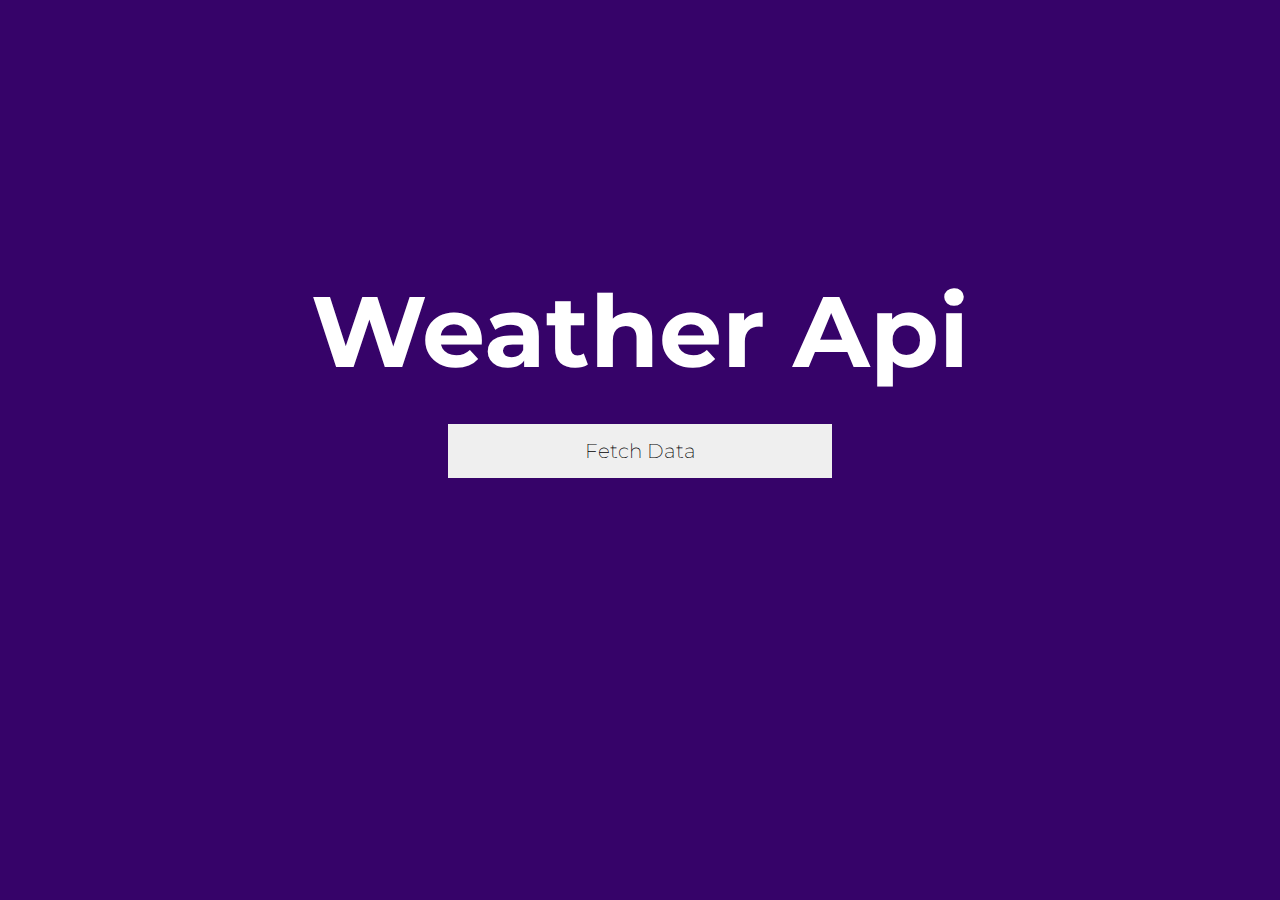
<file: index.html>
<!DOCTYPE html>
<html lang="en">
<head>
    <meta charset="UTF-8">
    <meta name="viewport" content="width=device-width, initial-scale=1.0">
    <title>Weather Api</title>
    <link rel="stylesheet" href="style.css">
    <link rel="shortcut icon" href="icons/weather.png" type="image/x-icon">
</head>
<body>

    <div class="main-logo">
        <p>Weather Api</p>
        <a href="weather-details.html"><button>Fetch Data</button></a>
    </div>
</body>
</html>
</file>
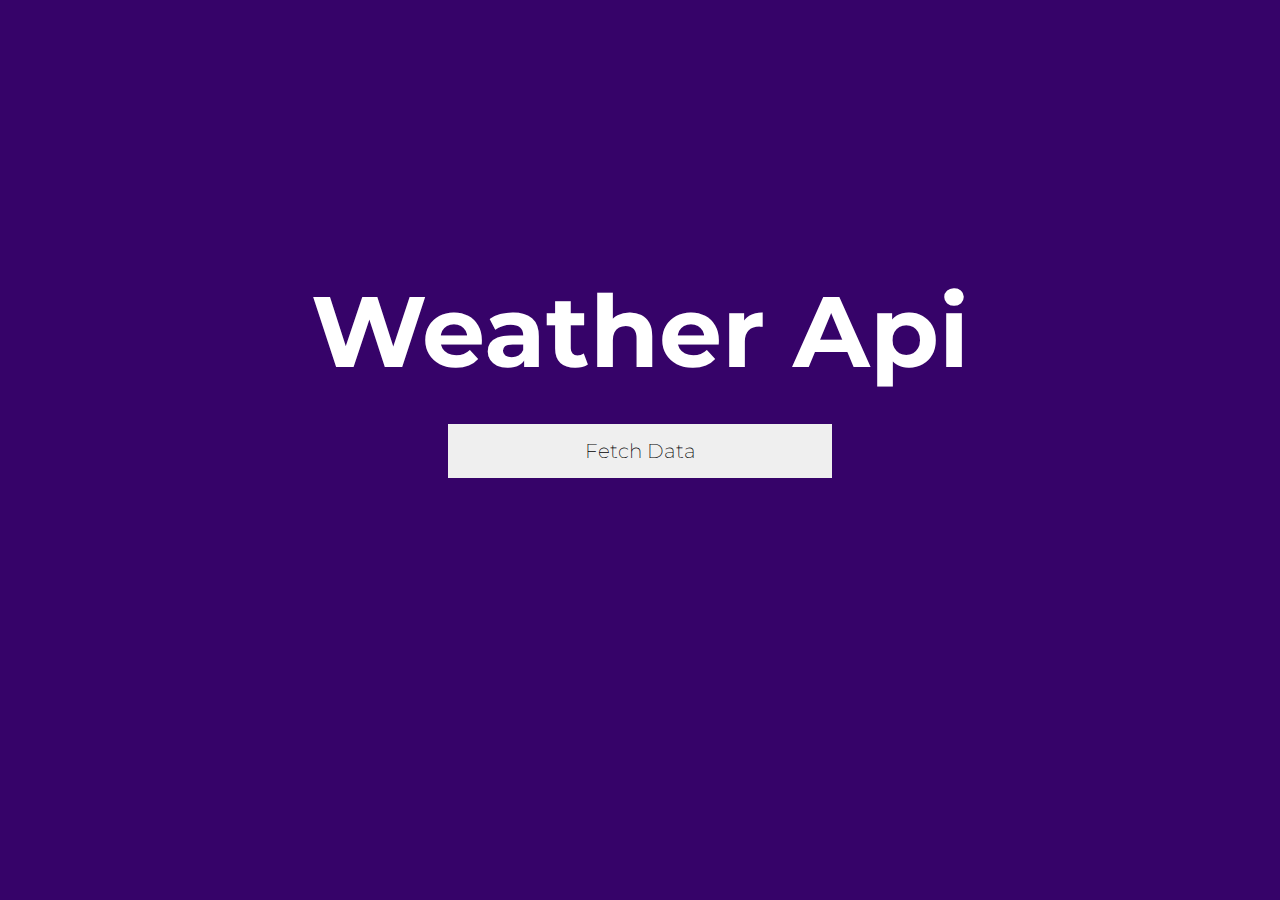
<file: weather-details.html>
<!DOCTYPE html>
<html lang="en">
<head>
    <meta charset="UTF-8">
    <meta name="viewport" content="width=device-width, initial-scale=1.0">
    <title>Weather Details</title>
    <link rel="stylesheet" href="weather-details.css">
    <link rel="shortcut icon" href="icons/weather.png" type="image/x-icon">
</head>
<body>

    <!-- Wecome Section -->
    
    <div class="head-section">
        <!-- Heading Seaction -->
        <div class="heading-section">
            <div class="header-1">Welcome To The Weather App</div>
            <div class="header-2">Here is your current location</div>
        </div>

        <!-- Longitude and lattitude section -->

        <div class="Longitude-and-Lattitude">
            <div id="lat" class="card"></div>
            <div id="long" class="card"></div>
        </div>

        <!-- map section -->
        <div class="map">
            <iframe id="view-map"></iframe>
        </div>
    </div>


    <!-- weather data section -->
    
    <div class="data-section">

        <!-- Header -->
        <div class="weather-heading">Your Weather Data</div>

        <!-- Categories -->

        <div class="weather-details">
            <div class="card" id="location"></div>
            <div class="card" id="wind-speed"></div>
            <div class="card" id="humidity"></div>
            <div class="card" id="time-zone"></div>
            <div class="card" id="pressure"></div>
            <div class="card" id="wind-direction"></div>
            <div class="card" id="uv-index"></div>
            <div class="card" id="feels-like"></div>
        </div>


    </div>
    
    <script src="script.js"></script>
</body>
</html>
</file>
<file: style.css>
@import url('https://fonts.googleapis.com/css?family=Montserrat');

* {
    margin: 0;
    padding: 0;
    box-sizing: border-box;
    font-family: 'Montserrat';
}

button {
    border: none;
    outline: none;
}

body {
    background: #360369;
}

.main-logo {
    display: flex;
    flex-direction: column;
    align-items: center;
    margin-inline: auto;
    margin-top: 30vh;
    gap: 2rem;
}

.main-logo>p {
    color: #FFF;
    font-size: 100px;
    font-style: normal;
    font-weight: 700;
    line-height: normal;
}

.main-logo>a>button {
    width: 30vw;
    height: 6vh;
    flex-shrink: 0;

    cursor: pointer;
    color: #000;
    text-align: center;
    font-size: 20px;
    font-style: normal;
    font-weight: 200;
    line-height: normal;
    transition: all 0.1s ease-in;
}

.main-logo>a>button:hover {
    color: #FFF;
    border: 1px #FFF solid;
    background-color: transparent;
}

.main-logo>a>button:active {
    background-color: #FFF;
    color: #000;
}

a {
    text-decoration: none;
    border: none;
    outline: none;
}
</file>
<file: weather-details.css>
@import url('https://fonts.googleapis.com/css?family=Montserrat');

* {
    margin: 0px;
    padding: 0;
    box-sizing: border-box;
    font-family: 'Montserrat';
}

::-webkit-scrollbar {
    width: 10px;
    height: 10px;
}

::-webkit-scrollbar-track {
    background: #f5f5f5;
    border-radius: 10px;
}

::-webkit-scrollbar-thumb {
    border-radius: 10px;
    background: #ccc;
}

::-webkit-scrollbar-thumb:hover {
    background: #999;
}

.head-section {
    position: relative;
    background: #360369;
    height: 100vh;
}

.heading-section {
    display: flex;
    flex-direction: column;
    align-items: flex-start;
    margin-inline: auto;

    gap: 0.75rem;
}

.header-1 {
    color: #FFF;
    font-size: 40px;
    font-style: normal;
    font-weight: 700;
    line-height: normal;

    margin-top: 20px;
    margin-left: 30px;
}

.header-2 {
    color: #FFF;
    font-size: 20px;
    font-style: normal;
    font-weight: 100;
    line-height: normal;

    margin-left: 30px;
}

.Longitude-and-Lattitude {
    display: flex;
    flex-direction: row;
    flex-wrap: wrap;
    justify-content: flex-start;
    margin-inline: auto;

    margin-top: 20px;
    margin-left: 30px;
    gap: 1.5rem;
}

.card {
    display: flex;
    justify-content: center;
    align-items: center;
    height: 8vh;
    padding-inline: 3%;
    border-radius: 10px;
    background: #270846;
    color: #FFF;
    text-align: center;
    font-size: 20px;
    font-style: normal;
    font-weight: 600;
    line-height: normal;
    letter-spacing: 1px;
}

.map {
    display: flex;
    margin-top: 20px;
    margin-left: 30px;
}

.map>iframe {
    width: 95vw;
    height: 66vh;
}

.data-section {
    background: #FFF;
    height: 35vh;

    margin-top: 10px;
    margin-bottom: 5%;
    margin-inline: 30px;
}

.weather-heading {
    color: #360369;
    font-size: 40px;
    font-style: normal;
    font-weight: bolder;
    line-height: normal;
}

.weather-details {
    display: flex;
    flex-direction: row;
    flex-wrap: wrap;
    
    margin-top: 20px;
    gap: 1.5rem;    
}

@media only screen and (min-width: 640px) and (max-width: 1100px) {
    
    .map {
        margin-top: 15px;
        margin-left: 20px;
    }

    .map>iframe {
        width: 96.5vw;
        height: 61vh;
    }
}

@media only screen and (min-width: 466px) and (max-width: 640px) {
    
    .map {
        margin-top: 15px;
        margin-left: 20px;
    }

    .map>iframe {
        width: 94vw;
        height: 55vh;
    }
}


@media only screen and (min-width: 362px) and (max-width: 466px) {
    
    .map {
        margin-top: 15px;
        margin-left: 20px;
    }

    .map>iframe {
        width: 92vw;
        height: 43vh;
    }
}

@media only screen and (min-width: 314px) and (max-width: 361px) {
    
    .map {
        margin-top: 15px;
        margin-left: 20px;
    }

    .map>iframe {
        width: 89vw;
        height: 35vh;
    }
}

@media only screen and (min-width: 288px) and (max-width: 314px) {
    
    .map {
        margin-top: 15px;
        margin-left: 20px;
    }

    .map>iframe {
        width: 88vw;
        height: 32vh;
    }
}

@media only screen and (min-width: 0px) and (max-width: 288px) {
    
    .map {
        margin-top: 15px;
        margin-left: 20px;
    }

    .map>iframe {
        width: 88vw;
        height: 22vh;
    }
}
</file>
